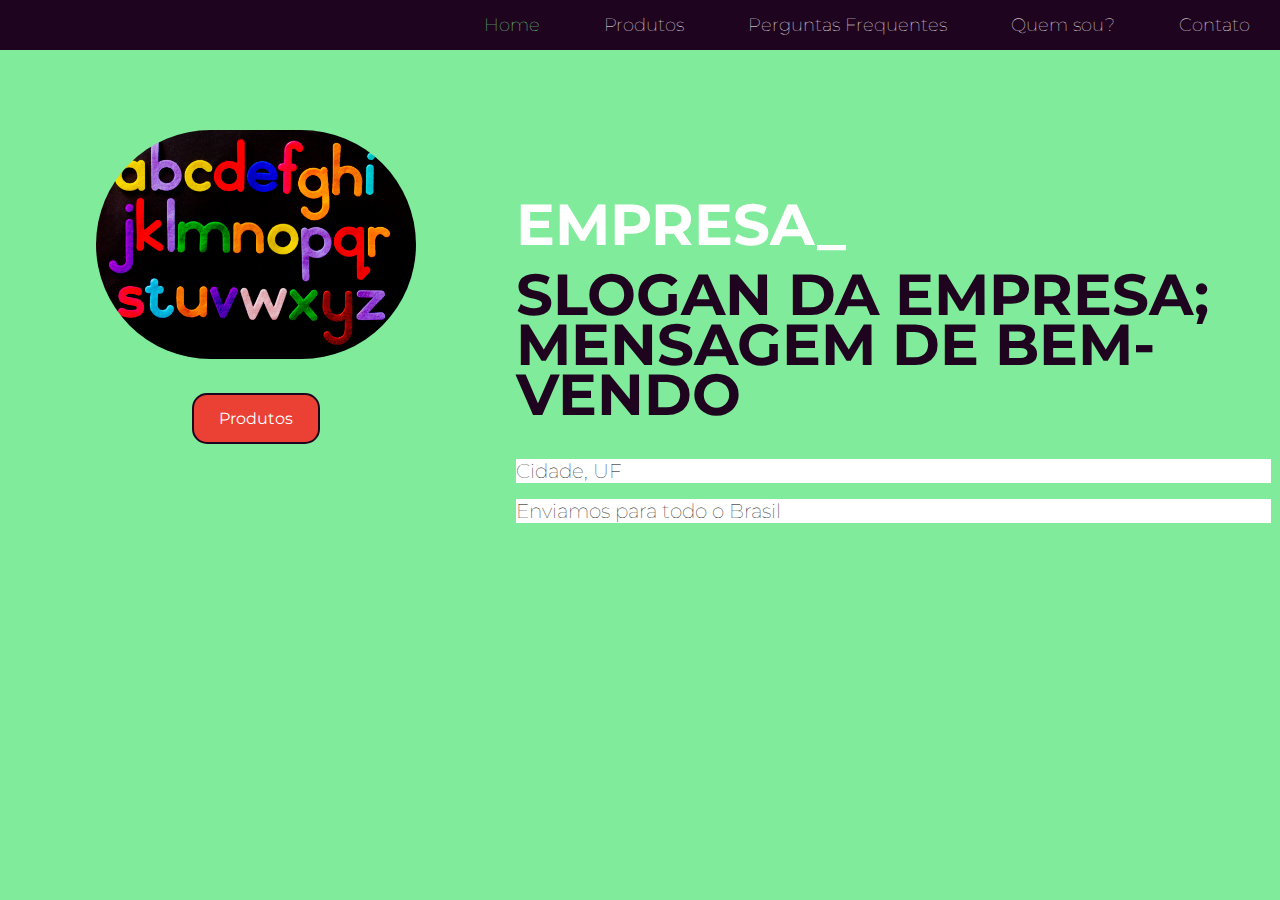
<file: index.html>
<!DOCTYPE html>

<html>
	<head>
		<title>Home - Empresa</title>

		<meta charset="utf-8" />
		<link
			rel="stylesheet"
			href="css/style.css"
		/>
		<link
			href="https://fonts.googleapis.com/css?family=Montserrat:100,400"
			rel="stylesheet"
		/>
		<script
			type="text/javascript"
			src="js/scripts.js"
		></script>
		<meta
			name="viewport"
			content="width=device-width, initial-scale=1.0"
		/>
	</head>

	<body>
		<div
			id="navigation"
			class="navigation navigation-home"
		>
			<ul>
				<li>
					<a
						href="#"
						style="color: #7feb9b"
					>
						Home
					</a>
				</li>
				<li><a href="produtos.html">Produtos</a></li>
				<li><a href="faq.html">Perguntas Frequentes</a></li>
				<li><a href="sobremim.html">Quem sou?</a></li>
				<li><a href="contato.html">Contato</a></li>
				<li
					id="threeline-icon"
					class="threeline-icon"
					onclick="openNav()"
				>
					&#9776;
				</li>
			</ul>
		</div>

		<div class="capa">
			<div class="profile-pic">
				<img
					src="img/logo.jpg"
					alt="Logo"
				/>

				<br />

				<div class="produtos-capa">
					<a href="produtos.html">Produtos</a>
				</div>
				<!--produtos-capa-->
			</div>
			<!--profile-pic-->

			<div class="profile-title">
				<h1>
					Empresa_
					<span>Slogan da empresa; mensagem de bem-vendo</span>
				</h1>
				<h2>Cidade, UF</h2>
				<h2>Enviamos para todo o Brasil</h2>
				<br />
			</div>
			<!--profile-title-->
		</div>
		<!--capa-->
	</body>
</html>
</file>
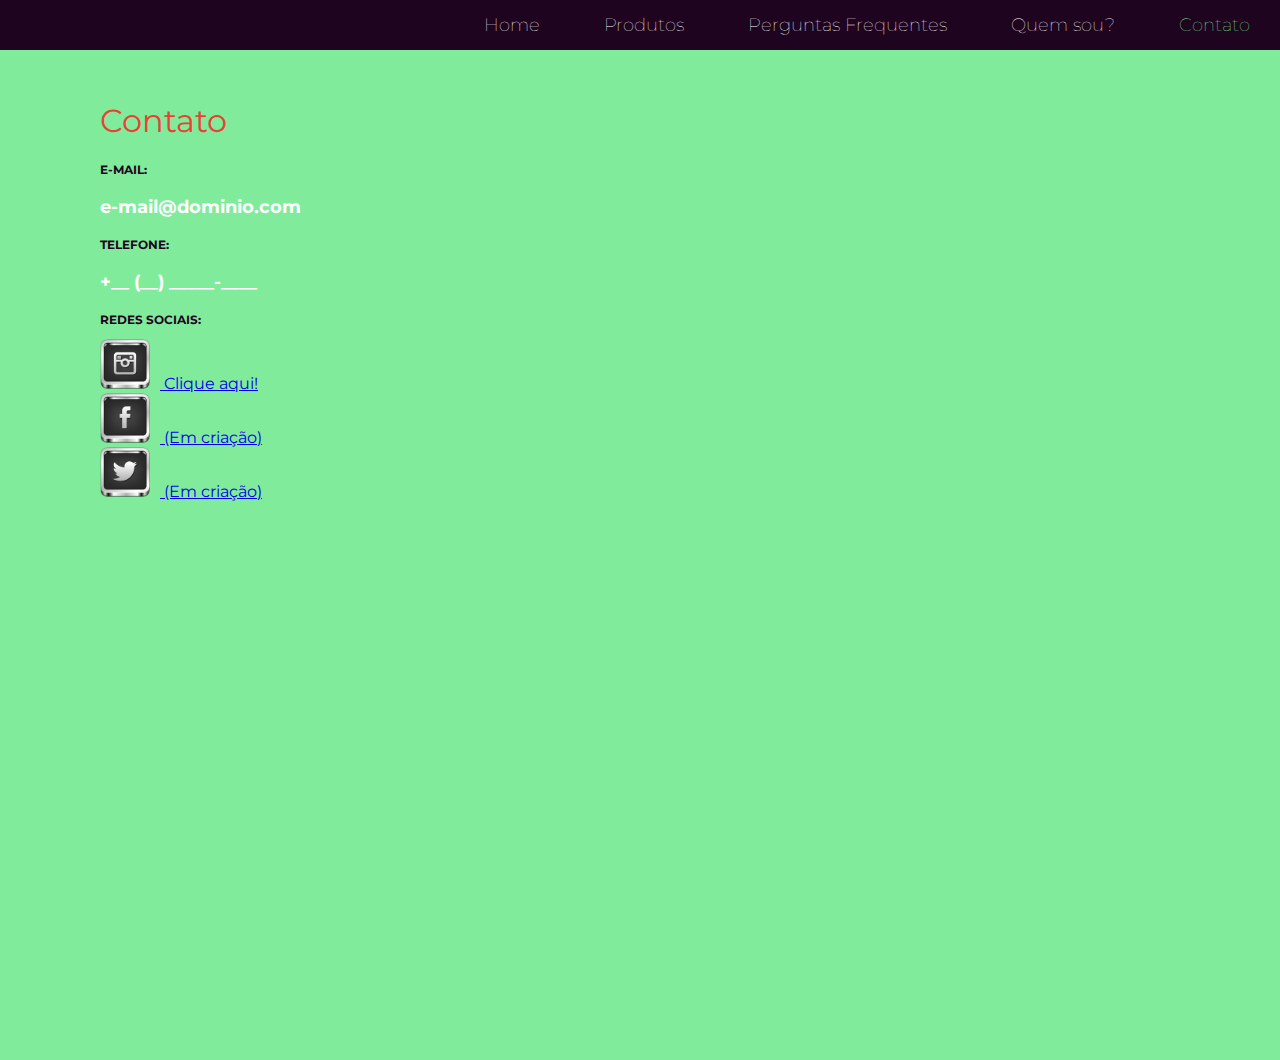
<file: contato.html>
<!DOCTYPE html>

<html>
	<head>
		<title>Contato - Empresa</title>

		<meta charset="utf-8" />
		<link
			rel="stylesheet"
			href="css/style.css"
		/>
		<link
			href="https://fonts.googleapis.com/css?family=Montserrat:100,400"
			rel="stylesheet"
		/>
		<script
			type="text/javascript"
			src="js/scripts.js"
		></script>
		<meta
			name="viewport"
			content="width=device-width, initial-scale=1.0"
		/>
	</head>

	<body>
		<div
			id="navigation"
			class="navigation"
		>
			<ul>
				<li><a href="index.html">Home</a></li>
				<li><a href="produtos.html">Produtos</a></li>
				<li><a href="faq.html">Perguntas Frequentes</a></li>
				<li><a href="sobremim.html">Quem sou?</a></li>
				<li>
					<a
						href="#"
						style="color: #7feb9b"
					>
						Contato
					</a>
				</li>
				<li
					id="threeline-icon"
					class="threeline-icon"
					onclick="openNav()"
				>
					&#9776;
				</li>
			</ul>
		</div>

		<div
			style="height: 100vh"
			class="main"
		>
			<h1>Contato</h1>

			<h3>E-mail:</h3>
			<p>e-mail@dominio.com</p>

			<h3>Telefone:</h3>
			<p>+__ (__) _____-____</p>

			<h3>Redes Sociais:</h3>
			<a
				href="https://www.instagram.com/"
				target="_blank"
			>
				<img
					class="social-img"
					src="img/instagram.png"
					alt="Link para o instagram"
				/>
				Clique aqui!
			</a>
			<br />
			<a
				href="https://www.facebook.com/"
				target="_blank"
			>
				<img
					class="social-img"
					src="img/facebook.png"
					alt="Link para o facebook"
				/>
				(Em criação)
			</a>
			<br />
			<a
				href="https://twitter.com/"
				target="_blank"
			>
				<img
					class="social-img"
					src="img/twitter.png"
					alt="Link para o twitter"
				/>
				(Em criação)
			</a>
		</div>
	</body>
</html>
</file>
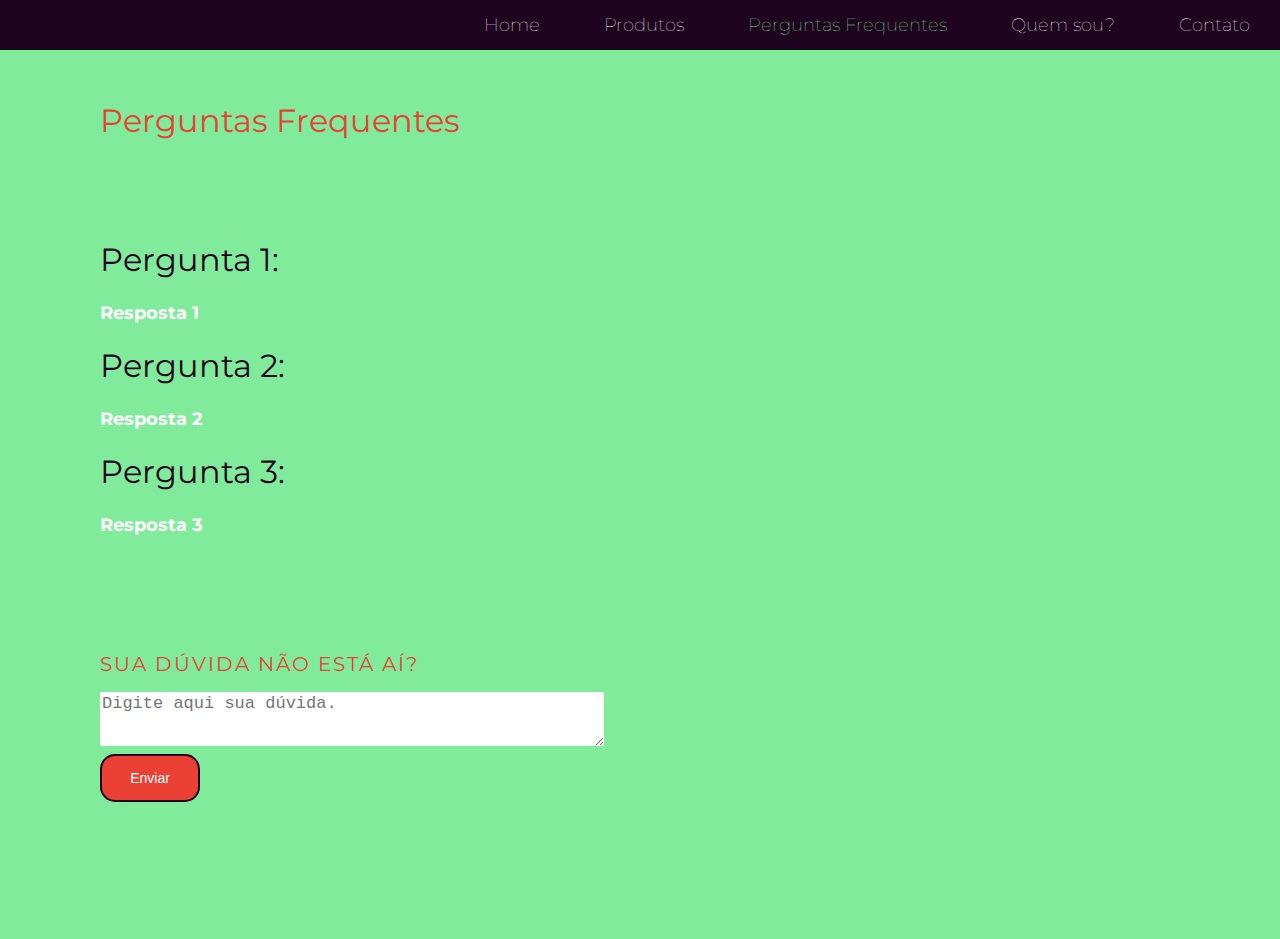
<file: faq.html>
<!DOCTYPE html>

<html>
	<head>
		<title>Perguntas Frequentes - Empresa</title>

		<meta charset="utf-8" />
		<link
			rel="stylesheet"
			href="css/style.css"
		/>
		<link
			href="https://fonts.googleapis.com/css?family=Montserrat:100,400"
			rel="stylesheet"
		/>
		<script
			type="text/javascript"
			src="js/scripts.js"
		></script>
		<meta
			name="viewport"
			content="width=device-width, initial-scale=1.0"
		/>
	</head>

	<body>
		<div
			id="navigation"
			class="navigation"
		>
			<ul>
				<li><a href="index.html">Home</a></li>
				<li><a href="produtos.html">Produtos</a></li>
				<li>
					<a
						href="#"
						style="color: #7feb9b"
					>
						Perguntas Frequentes
					</a>
				</li>
				<li><a href="sobremim.html">Quem sou?</a></li>
				<li><a href="contato.html">Contato</a></li>
				<li
					id="threeline-icon"
					class="threeline-icon"
					onclick="openNav()"
				>
					&#9776;
				</li>
			</ul>
		</div>

		<div class="main">
			<h1>Perguntas Frequentes</h1>

			<div class="script">
				<ul>
					<br />
					<br />
					<br />

					<h1>Pergunta 1:</h1>
					<p>Resposta 1</p>

					<h1>Pergunta 2:</h1>

					<p>Resposta 2</p>

					<h1>Pergunta 3:</h1>
					<p>Resposta 3</p>

					<br />
					<br />
					<br />
				</ul>
			</div>
			<!--script-->

			<div class="novapergunta">
				<h2>Sua dúvida não está aí?</h2>
				<textarea placeholder="Digite aqui sua dúvida."></textarea>
				<br />
				<input
					type="submit"
					name="acao"
					value="Enviar"
				/>
			</div>
			<!--novapergunta-->

			<br />
			<br />
			<br />
		</div>
		<!--main-->
	</body>
</html>
</file>
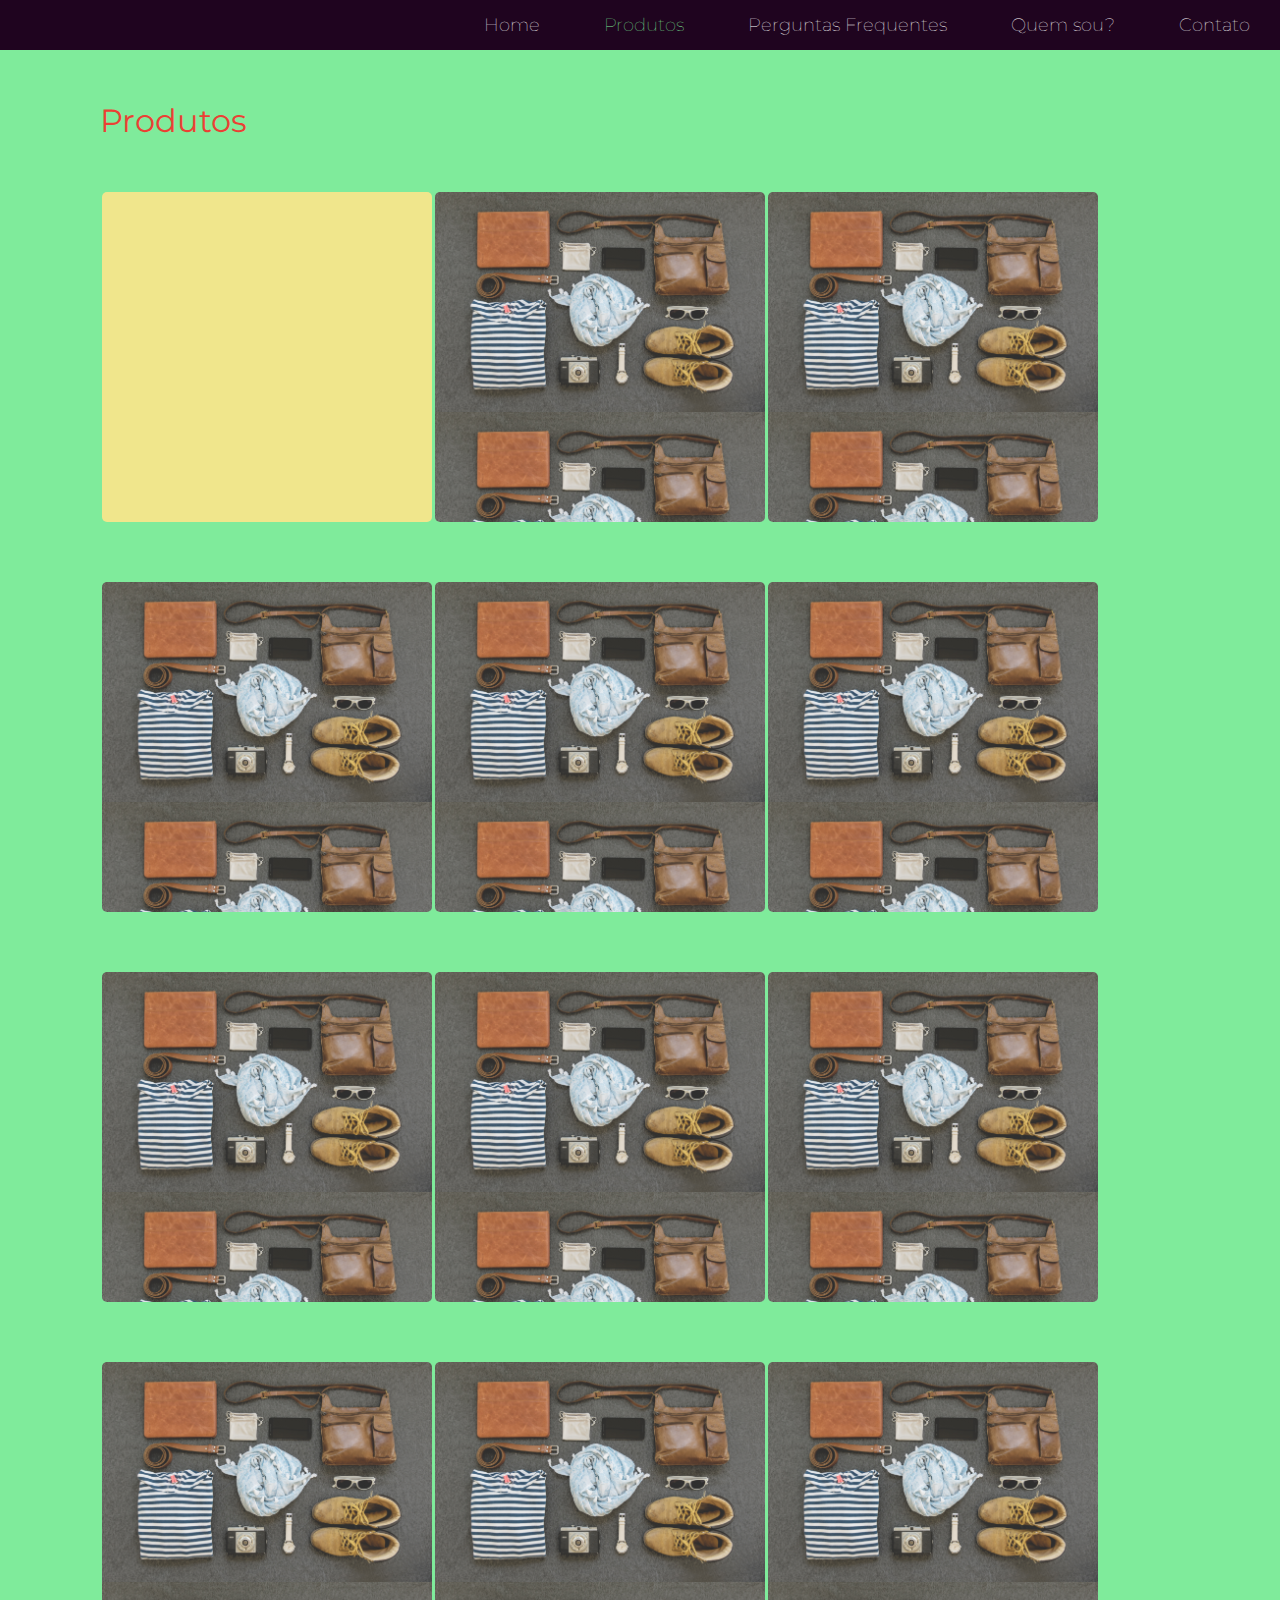
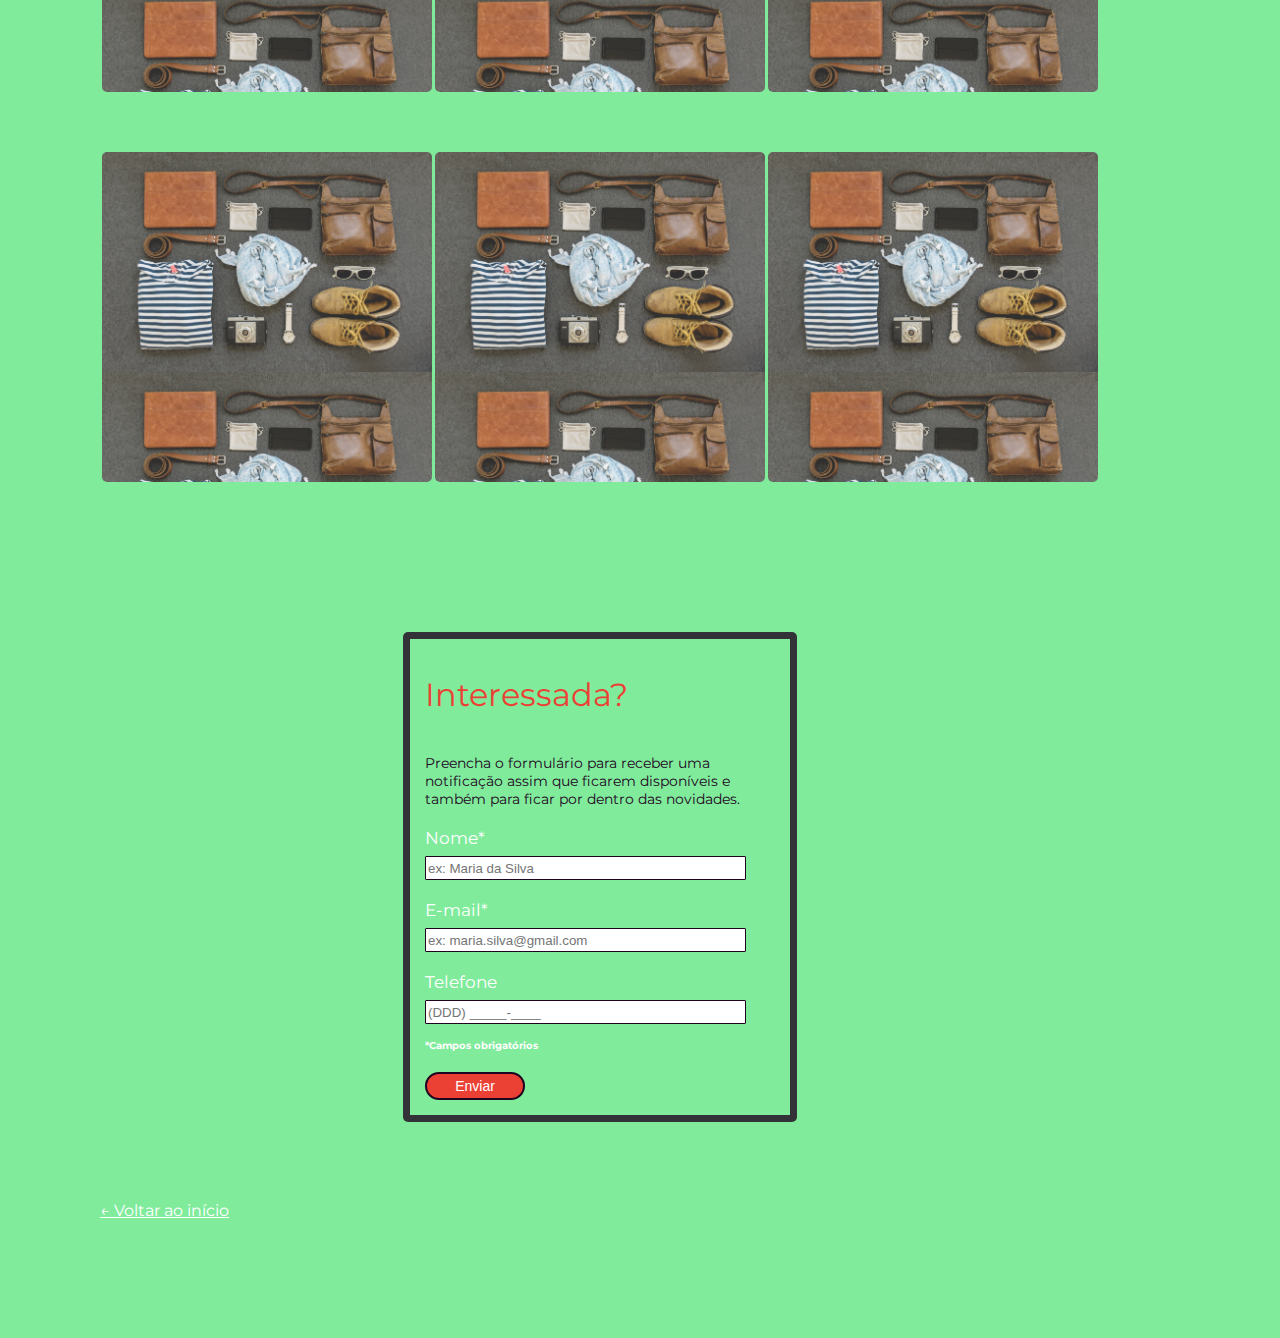
<file: produtos.html>
<!DOCTYPE html>


<html>

	<head>
		<title>Produtos - Empresa</title>

		<meta charset="utf-8">
		<link rel="stylesheet" href="css/style.css">
		<link href="https://fonts.googleapis.com/css?family=Montserrat:100,400" rel="stylesheet">
		<script type="text/javascript" src="js/scripts.js"></script>
		<meta name="viewport" content="width=device-width, initial-scale=1.0">

	</head>


	<body>

			<div id="navigation" class="navigation">
				<ul>
					<li><a href="index.html">Home</a></li>
					<li><a href="#" style="color: #7feb9b">Produtos</a></li>
					<li><a href="faq.html">Perguntas Frequentes</a></li>
					<li><a href="sobremim.html">Quem sou?</a></li>
					<li><a href="contato.html">Contato</a></li>
					<li id="threeline-icon" class="threeline-icon" onclick="openNav()">&#9776;</li>
				</ul>
			</div>


						
			<div class="main">

				<h1>Produtos</h1>
			
				<div class="flex-produtos">

					<div class="produtos-wrapper">
						<div class="produtos">
							<a href="">
							<div class="efeito-produtos">
								<div class="texto-produtos"> 
									<h1>Roupas</h1>
									<h2>R$ 15,00</h2>
									<h2>Disponível</h2>
								</div>
							</div>
							</a>
						</div>
						<div class="form-wrapper">

						</div>
					</div><!--produtos-wrapper-->

					<div style="background-image: url('img/produtos/1.jpg')" class="produtos">
						<a href="index.html">
						<div class="efeito-produtos">
							<div class="texto-produtos"> 
								<h1>Roupas</h1>
								<h2>R$ 15,00</h2>
								<h2>Indisponível</h2>
							</div>
						</div>
						</a>
					</div>

					<div style="background-image: url('img/produtos/1.jpg')" class="produtos">
						<a href="index.html">
						<div class="efeito-produtos">
							<div class="texto-produtos"> 
								<h1>Roupas</h1>
								<h2>R$ 15,00</h2>
								<h2>Indisponível</h2>
							</div>
						</div>
						</a>
					</div>

					<div style="background-image: url('img/produtos/1.jpg')" class="produtos">
						<a href="index.html">
						<div class="efeito-produtos">
							<div class="texto-produtos"> 
								<h1>Roupas</h1>
								<h2>R$ 15,00</h2>
								<h2>Indisponível</h2>
							</div>
						</div>
						</a>
					</div>

					<div style="background-image: url('img/produtos/1.jpg')" class="produtos">
						<a href="index.html">
						<div class="efeito-produtos">
							<div class="texto-produtos"> 
								<h1>Roupas</h1>
								<h2>R$ 15,00</h2>
								<h2>Indisponível</h2>
							</div>
						</div>
						</a>
					</div>

					<div style="background-image: url('img/produtos/1.jpg')" class="produtos">
						<a href="index.html">
						<div class="efeito-produtos">
							<div class="texto-produtos"> 
								<h1>Roupas</h1>
								<h2>R$ 15,00</h2>
								<h2>Indisponível</h2>
							</div>
						</div>
						</a>
					</div>

					<div style="background-image: url('img/produtos/1.jpg')" class="produtos">
						<a href="index.html">
						<div class="efeito-produtos">
							<div class="texto-produtos"> 
								<h1>Roupas</h1>
								<h2>R$ 15,00</h2>
								<h2>Indisponível</h2>
							</div>
						</div>
						</a>
					</div>

					<div style="background-image: url('img/produtos/1.jpg')" class="produtos">
						<a href="index.html">
						<div class="efeito-produtos">
							<div class="texto-produtos"> 
								<h1>Roupas</h1>
								<h2>R$ 15,00</h2>
								<h2>Indisponível</h2>
							</div>
						</div>
						</a>
					</div>

					<div style="background-image: url('img/produtos/1.jpg')" class="produtos">
						<a href="index.html">
						<div class="efeito-produtos">
							<div class="texto-produtos"> 
								<h1>Roupas</h1>
								<h2>R$ 15,00</h2>
								<h2>Indisponível</h2>
							</div>
						</div>
						</a>
					</div>

					<div style="background-image: url('img/produtos/1.jpg')" class="produtos">
						<a href="index.html">
						<div class="efeito-produtos">
							<div class="texto-produtos"> 
								<h1>Roupas</h1>
								<h2>R$ 15,00</h2>
								<h2>Indisponível</h2>
							</div>
						</div>
						</a>
					</div>

					<div style="background-image: url('img/produtos/1.jpg')" class="produtos">
						<a href="index.html">
						<div class="efeito-produtos">
							<div class="texto-produtos"> 
								<h1>Roupas</h1>
								<h2>R$ 15,00</h2>
								<h2>Indisponível</h2>
							</div>
						</div>
						</a>
					</div>

					<div style="background-image: url('img/produtos/1.jpg')" class="produtos">
						<a href="index.html">
						<div class="efeito-produtos">
							<div class="texto-produtos"> 
								<h1>Roupas</h1>
								<h2>R$ 15,00</h2>
								<h2>Indisponível</h2>
							</div>
						</div>
						</a>
					</div>

					<div style="background-image: url('img/produtos/1.jpg')" class="produtos">
						<a href="index.html">
						<div class="efeito-produtos">
							<div class="texto-produtos"> 
								<h1>Roupas</h1>
								<h2>R$ 15,00</h2>
								<h2>Indisponível</h2>
							</div>
						</div>
						</a>
					</div>

					<div style="background-image: url('img/produtos/1.jpg')" class="produtos">
						<a href="index.html">
						<div class="efeito-produtos">
							<div class="texto-produtos"> 
								<h1>Roupas</h1>
								<h2>R$ 15,00</h2>
								<h2>Indisponível</h2>
							</div>
						</div>
						</a>
					</div>

					<div style="background-image: url('img/produtos/1.jpg')" class="produtos">
						<a href="index.html">
						<div class="efeito-produtos">
							<div class="texto-produtos"> 
								<h1>Roupas</h1>
								<h2>R$ 15,00</h2>
								<h2>Indisponível</h2>
							</div>
						</div>
						</a>
					</div>

				</div><!--flex-produtos-->

				<div class="formulario">
					<h1>Interessada?</h1>
					<h2>Preencha o formulário para receber uma notificação assim que ficarem disponíveis e também para ficar por dentro das novidades.</h2>

					<form>
						<div class="form">
							<span>Nome*</span>
							<input type="text" name="nome" placeholder="ex: Maria da Silva" required>
						</div><!--form-->

						<div class="form">
							<span>E-mail*</span>
							<input type="email" name="nome" placeholder="ex: maria.silva@gmail.com" required>
						</div><!--form-->

						<div class="form">
							<span>Telefone</span>
							<input type="text" name="nome" placeholder="(DDD) _____-____">
						</div><!--form-->

						<p class="warning">*Campos obrigatórios</p>

						<div class="novapergunta">
							<input type="submit" name="ação" value="Enviar">
						</div><!--novapergunta-->
					</form>
				</div><!--formulario-->

				<br>
				<a class="back-link" href="index.html">&larr; Voltar ao início<a>

				<br><br><br>

			</div><!--main-->	

	</body>

</html>
</file>
<file: css/style.css>
html, body {
	margin: 0;
	padding: 0;
}

body {
	background-color: #7feb9b;
	font-family: 'Montserrat', sans-serif;
}

/*

Paleta de cores:
#eb4034 - Laranja
#1f041f - Roxo
#7feb9b - Verde

*/
/*Início barra navegação*/


.navigation {
	width: 100%;
	position: fixed;
	background-color: #1f041f;
	color: white;
	height: 50px;
}

.navigation-home{
	animation-name: navegacao;
	animation-duration: 2s;
}

.navigation ul {
	margin-top: 0;
	list-style: none;
	padding-left: 0;
	text-align: right;
	height: 50px;

}

.navigation li {
	display: inline-block;
	padding-left: 30px;
	padding-right: 30px;
	line-height: 50px;
	font-size: 18px;
	font-weight: 100;
}

.navigation a {
	color: white;
	text-decoration: none;
}

.navigation a:hover {
	color: #7feb9b;
}

.navigation li.threeline-icon {
	display: none;
}

.navigation li.threeline-icon:hover {
	color: #7feb9b;
	cursor: pointer;
}


/*Fim barra navegação*/
/*Início index.html*/


.capa {
	color: white;
	vertical-align: top;
}

.capa span {
	color: #1f041f;
	display: block;
	margin-top: 20px;
}

.capa div {
	display: inline-block;
	height: 650px;
}

.profile-pic {
	/*background-color: orange;*/
	width: 40%;
	text-align: center;
	margin-top: 30px;
	animation-name: profile-capa;
	animation-duration: 2s;
	display: block;
}

.profile-pic img {
	width: 320px;
	border-radius: 320px;
	margin-top: 100px;
}


.profile-title {
	/*background-color: blue;*/
	vertical-align: top;
	width: 59%;
	animation-name: titulo-capa;
	animation-duration: 2s;
}

.profile-title h1 {
	text-transform: uppercase;
	font-size: 58px;
	margin-top: 200px;
	font-weight: 400px;
	line-height: 50px;
}

.profile-title h2 {
	font-size: 20px;
	font-weight: 100;
	color: black;
	background-color: white;
}

/*Fim index.html*/
/*Início produtos.html*/

.produtos-capa{
	margin: 30px auto;
	width: 50%;
	max-height: 197px;
	animation-name: navegacao;
	animation-duration: 2s;
}

.produtos-capa > a:link, a:visited {
  	background-color: #eb4034;
	border: 2px solid #1f041f;
  	color: white;
  	padding: 14px 25px;
  	text-align: center;
  	text-decoration: none;
  	display: inline-block;
  	border-radius: 15px;
}

.produtos-capa > a:hover {
  	background-color: #1f041f;
  	color: #7feb9b;
}

.main {
	padding: 80px 180px 80px 100px;
	animation-name: conteudo;
	animation-duration: 2s;
}

.cv-pic {
	float: left;
	width: 250px;
	margin-right: 20px;
	margin-bottom: 20px;
}

.main h1 {
	color: #eb4034;
	font-weight: normal;
}

.main h2 {
	color: #eb4034;
	font-size: 16px;
	text-transform: uppercase;
	font-weight: normal;
	margin-top: 40px;
}

.main h3 { 
	color: #1f041f;
	font-size: 12px;
	text-transform: uppercase;

}

.main p {
	color: white;
	font-size: 18px;
	font-weight: bold;
	line-height: 24px;
	text-align: justify;
}


/*Fim */
/*Início flex-produtos*/


.flex-produtos{
	/*background-color: lawngreen;*/
	display: flex;
	flex-direction: row;
	flex-wrap: wrap;
	justify-content: space-around;
	padding: 30px 0;
}

.produtos-wrapper{
	/*background-color: lightcoral;*/
	width: 330px;
	height: 390px;
	display: flex;
	flex-direction: column;
	justify-content: center;
}

.produtos{
	/*background-image: url('../img/produtos/1.jpeg');*/
	background-color: khaki;
	display: inline-block;
	width: 330px;
	height: 330px;
	background-size: contain;
	margin-bottom: 60px;
	border-radius: 5px;
}

.form-wrapper{
	background-color: lightseagreen;
	height: 390px;
	width: 330px;
}

.produtos a{
	text-decoration: none;
}

.efeito-produtos{
	width: 100%;
	height: 100%;
	background-color: white;
	opacity: 0;
	overflow: hidden;
	transition: 1.5s;
}

.efeito-produtos:hover{
	opacity: 0.8;
	transition: 1.5s;
}

.texto-produtos{
	text-align: center;
	opacity: 1;
	padding: 72.5px 3px;
}

.texto-produtos h1{
	color: #1f041f;
}

.texto-produtos h2{
	color: #eb4034;
}

.texto-produtos h2:nth-of-type(1){
	font-weight: bold;
	font-size: 18px;
}

.indisponivel a{
	color: #1f041f;
	text-decoration: none;
}

.indisponivel a:hover{
	color: white;
}


/*Fim flex-produtos*/
/*Início formIndisponível*/


.formulario{
	margin: 60px auto;
	padding: 15px;
	min-width: 230px;
	width: 35%;
	max-width: 400px;
	height: calc(100% + 30px);
	top: -15px;
	border-width: 12px;
	border: 7px solid rgba(31, 4, 31,0.8);
	border-radius: 5px;
	background-color: #7feb9b;
	background-clip: padding-box;
}

.formulario h1{
	color: #eb4034;
}

.formulario h2{
	color: #1f041f;
	text-transform: initial;
	font-weight: normal;
	font-size: 14px;
}

.form{
	margin-top: 20px;
}

.form span{
	display: inline-block;
	width: 100%;
	font-size: 17px;
	color: #fff;
}

.form p{
	display: inline-block;
	width: 100%;
	font-size: 14px;
	color: #1f041f;
	margin: 20px 0;
}

.form input[type=text]{
	margin-top: 8px;
	min-width: 200px;
	width: 90%;
	max-width: 400px;
	height: 20px;
	border: 1px solid #1f041f;
	border-radius: 1px;
}

.form input[type=email]{
	margin-top: 8px;
	min-width: 200px;
	width: 90%;
	max-width: 400px;
	height: 20px;
	border: 1px solid #1f041f;
	border-radius: 1px;
}

.formulario input[type=submit]{
	color: white;
	font-size: 25px;
	width: 280px;
	height: 28px;
	display: inline-block;
	background-color: #eb4034;
	cursor: pointer;
	border-bottom: 5px solid #eb4034;
	padding: 0 !important;
}

.warning{
	font-size: 10px !important;
}

.script ul{
	padding-left: 0; 
}

.script h1{
	color: #1f041f;
}

.script p{
	color: white;
}

.novapergunta h2{
	font-size: 20px;
	letter-spacing: 2px;
}

.novapergunta textarea{
	width: 60%;
	height: 50px;
	max-width: 500px;
	border-style: none;
	font-size: 17px;
}

.novapergunta textarea:focus{
	border: 2px solid #1f041f;
	outline-style: none;
}

.novapergunta input[type=submit]{
	width: 60%;
	max-width: 100px;
	padding: 10px auto;
	font-size: 14px;
}

.novapergunta input[type=submit]{
	margin-top: 4px;
	background-color: #eb4034;
	border: 2px solid #1f041f;
	color: white;
	padding: 14px 25px;
	text-align: center;
	text-decoration: none;
	display: inline-block;
	border-radius: 15px;
}

.novapergunta > input:hover{
	cursor: pointer;
	background-color: #1f041f;
	color: #7feb9b;
}

.novapergunta > input:active{
	background-color: #1f041f;
  	color: #7feb9b;
  	border: 0;
}

/*

.formulario > form > .novapergunta > input[type=submit]:active{
	background-color: #1f041f;
  	color: #7feb9b;
  	border: 0;
}

*/

.social-img {
	width: 50px;
	margin-right: 10px;
}

.back-link {
	color: white !important;
}

.back-link:hover{
	color: #eb4034 !important;
}


@keyframes profile-capa {
	0% {opacity: 0; transform: translate(0px,20px)}
	100% {opacity: 1; transform: translate(0px,0px)}
}

@keyframes titulo-capa {
	0% {opacity: 0; transform: translate(0px,-20px)}
	100% {opacity: 1; transform: translate(0px,0px)}
}

@keyframes conteudo {
	0% {opacity: 0; transform: translate(-20px,0px)}
	100% {opacity: 1; transform: translate(0px,0px)}
}

@keyframes navegacao {
	0% {opacity: 0}
	50% {opacity: 0}
	100% {opacity: 1}
}




@media (max-width: 1000px) {
	.navigation{
		position: initial;
	}

	.navigation li {
		display: none;
	}

	.navigation li.threeline-icon {
		display: inline-block;
	}

	.capa div {
		display: block;
		height: auto;
	}

	.capa span {
		color: #1f041f;
		display: block;
		margin-top: 20px;
	}

	.profile-pic {
		width: 100%;
	}

	.profile-pic img {
		margin-top: 0;
		max-width: 80%;
	}

	.profile-title {
		text-align: center;
		width: 100%;
	}

	.profile-title h1 {
		margin-top: 30px;
		font-size: 36px;
		margin-left: 20px;
		margin-right: 20px;
	}

	.profile-title h2 {
		margin-top: 20px;
		margin-left: 20px;
		margin-right: 20px;
	}

	.main {
		padding: 10px 5% 40px 5%;
	}

	.main a {
		overflow-wrap: break-word;
		word-wrap: break-word;
	}

	.main p {
		text-align: left;
		line-height: 30px;
	}

	.caminho li {
		font-size: 12px;
	}

	.cv-pic {
		float: none;
		max-width: 100%;
		margin-right: 0px;
	}

	.miniatura {
		max-width: 100%;
		background-size: auto 100%;
	}

	.blackbox {
		opacity: 0.8;
	}

	.formulário{
		max-height: 100vh;
	}

	.script h1{
		color: #1f041f;
	}

	.menujs {
		height: auto;
		position: initial;
	}

	.menujs ul {
		height: auto;
		text-align: center;
		padding-right: 15%;
		padding-left: 15%;
	}

	.menujs li {
		display: block;
		border-bottom: solid grey 1px;
		width: 100%;
		padding: 0;
	}
}
</file>
